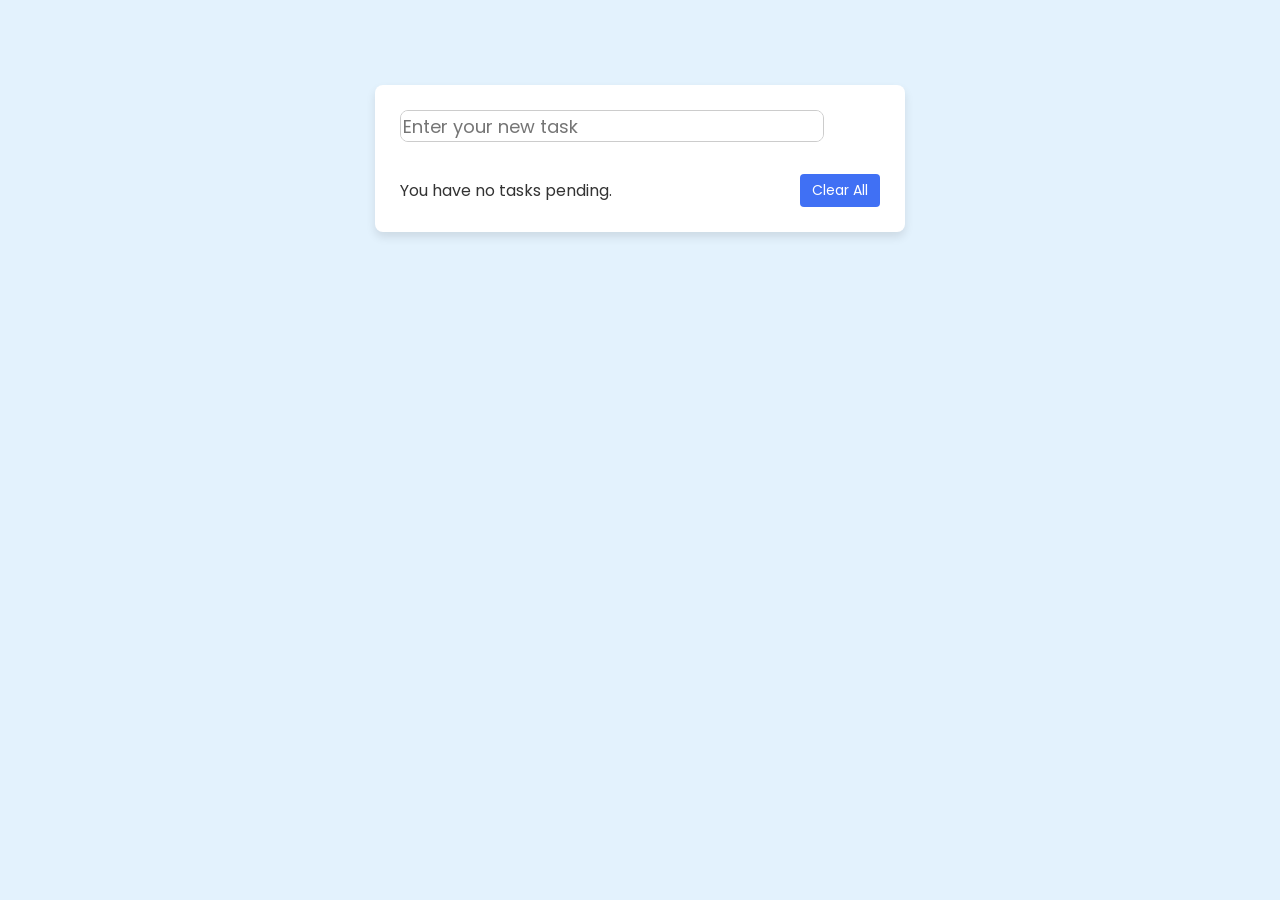
<file: index.html>
<!DOCTYPE html>
<html lang="en">
  <head>
    <meta charset="UTF-8" />
    <meta http-equiv="X-UA-Compatible" content="IE=edge" />
    <meta name="viewport" content="width=device-width, initial-scale=1.0" />
    <title>What to do !</title>
    <link rel="stylesheet" href="css/style.css" />
    <link
      rel="stylesheet"
      href="https://unicons.iconscout.com/release/v4.0.0/css/line.css"
    />
  </head>
  <body>
    <div class="container">
        <div class="input-field">
            <textarea placeholder="Enter your new task"></textarea>
            <i class="uil uil-notes note-icon"></i>
        </div>
        <ul class="todoLists">
            
          
        </ul>
        <div class="pending-tasks">
          <span>You have <span class="pending-num">no </span> tasks pending.</span>
          <button class="clear-button">Clear All</button>
        </div>
    </div>
    <!-- JavaScript -->
    <script src="js/todo.js"></script>
  </body>
</html>
</file>
<file: css/style.css>
@import url('https://fonts.googleapis.com/css2?family=Poppins:wght@300;400;500;600&display=swap');


* {
    font-family: "Poppins", sans-serif;
}

body {
    background-color: #e3f2fd;
}
.container {
    position: relative;
    max-width: 480px;
    border-radius: 8px;
    padding: 25px;
    margin: 85px auto 0;
    background-color: #fff;
    box-shadow: 0 5px 10px rgba(0, 0, 0, 0.1);

}
.container .input-field {
    position: relative; 
    width: 100%;
    height: 100%;
}



.input-field textarea {
    position: relative;
    height: 100%;
    width: 100%;
    outline: none;
    border-radius: 8px;

    border: 1px solid #ccc;
    font-size: 18px;
    font-weight: 400;
    width: 418px;
    height: 26px;
    resize: none;
}



textarea::-webkit-scrollbar {
    display: none;

}

.input-field textarea:focus{
    border-color: #4070f4;
}

.input-field .note-icon {
    position: absolute;
    top: 50%;
    right: 15px;
    transform: translateY(-50%);
    pointer-events: none;
    font-size: 24px;
    color: #707070;
    
    
}
.input-field textarea:focus ~ .note-icon{
    border-color: #4070f4;
}

.container .todoLists{
    max-height: 380px;
    overflow-y: auto;
    padding-right: 10px ;
}

.todoLists .list{
    display: flex;
    align-items: center;
    list-style: none;
    background-color: #f2f2f2;
    padding: 20px 15px;
    border-radius: 8px;
    margin-top: 10px;
    position: relative;
    cursor: pointer;
}
.todoLists{
    padding: 0px;
    margin: 0px
}

.todoLists .list input{
    height: 16px;
    width: 16px;
    accent-color: #4070f4;
    pointer-events: none;

}


.todoLists .list .task{
    margin: 0 30px 0 15px;
    word-break: break-all;
}

.list input:checked ~ .task{
    text-decoration: line-through;
}
.todoLists .list i{
    position: absolute;
    top: 50%;
    right: 15px;
    transform: translateY(-50%);
    /* pointer-events: none; */
    font-size: 24px;
    color: #707070;
    padding: 5px;
    opacity: 0.6;
    display: none;
}

.todoLists .list i:hover {
    opacity: 1;
}

.todoLists .list:hover i{
    display: inline-flex;
}

.container .pending-tasks{
    display: flex;
    align-items: center;
    justify-content: space-between;
    margin-top: 25px;
}

.pending-tasks{
    color: #333;

}

.pending-tasks .clear-button{
    padding: 6px 12px;
    outline: none;
    border: none;
    background: #4070f4;
    color: #fff;
    font-size: 14px;
    border-radius: 4px;
    cursor: pointer;
    pointer-events: none;
    white-space: nowrap;
}

.clear-button:hover{
    background-color: #0e4bf1;

}

@media screen and (max-width : 350px ){
    .container{
        padding: 25px 10px;
    }
    
}
</file>
